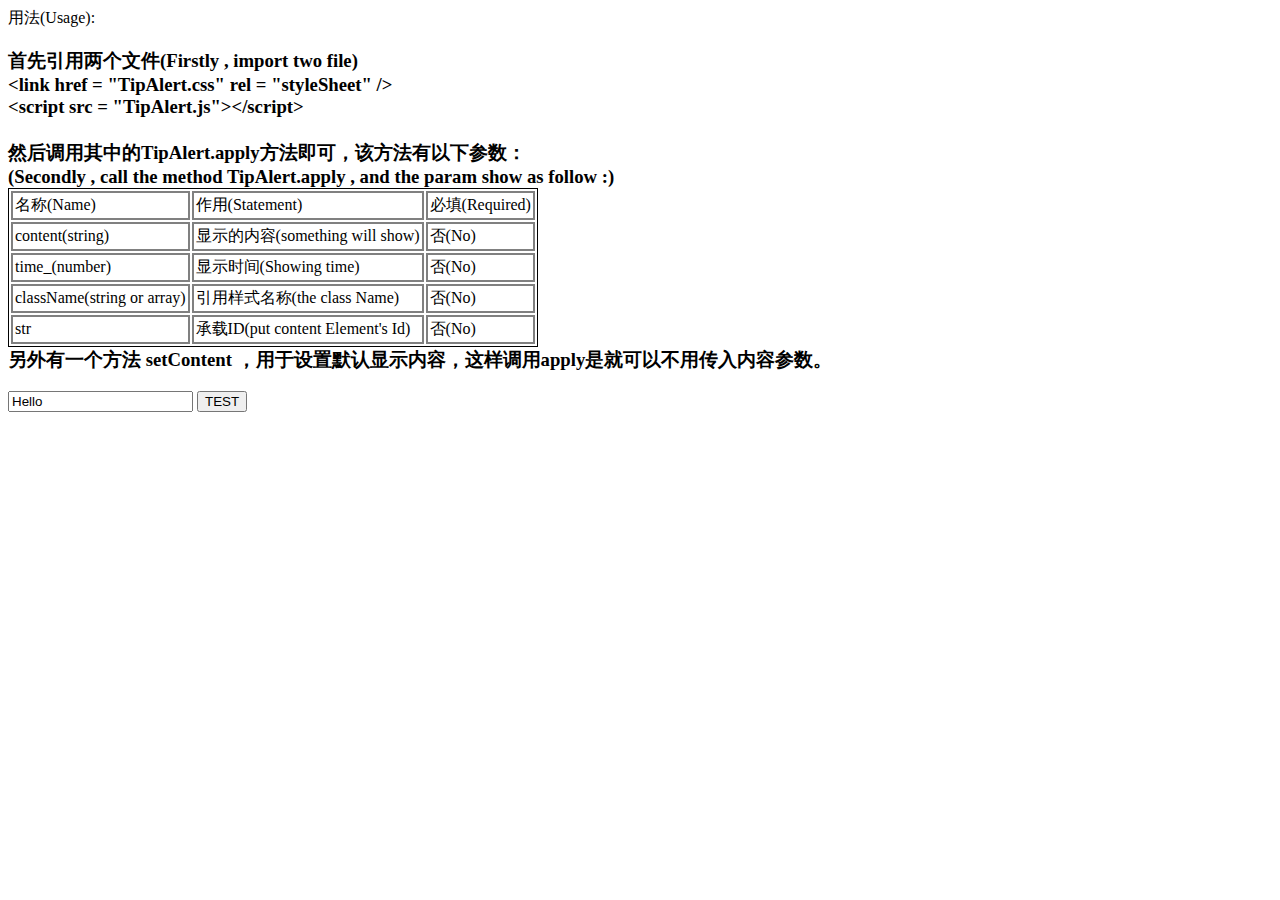
<file: Alert Tip/index.html>
<html>
	<head>
		<meta charset = "UTF-8"/>
		<link href = "TipAlert.css" rel = "styleSheet" />
		<script src = "TipAlert.js"></script>
		<style>
			.font {
				color : aqua;
			}
			.border {
				border : 1px solid blue;
				border-radius : 20px;
			}
			.bg {
				background-color : #adc;
			}
			table {
				border : 1px solid black;
			}
			td {
				border : 2px solid gray;
				padding : 2px;
			}
		</style>
	</head>
	<body>
		<div>
			<p>
				用法(Usage):
				<h3>
					首先引用两个文件(Firstly , import two file)<br/>
					&lt;link href = "TipAlert.css" rel = "styleSheet" /&gt;
					<br/>
					&lt;script src = "TipAlert.js"&gt;&lt;/script&gt;
					<br/>
					<br/>
					然后调用其中的TipAlert.apply方法即可，该方法有以下参数：<br/>
					(Secondly , call the method TipAlert.apply , and the param show as follow :)
					<table>
						<thead>
							<tr>
								<td>名称(Name)</td>
								<td>作用(Statement)</td>
								<td>必填(Required)</td>
							</tr>
						</thead>
						<tbody>
							<tr>
								<td>content(string)</td>
								<td>显示的内容(something will show)</td>
								<td>否(No)</td>
							</tr>
							<tr>
								<td>time_(number)</td>
								<td>显示时间(Showing time)</td>
								<td>否(No)</td>
							</tr>
							<tr>
								<td>className(string or array)</td>
								<td>引用样式名称(the class Name)</td>
								<td>否(No)</td>
							</tr>
							<tr>
								<td>str</td>
								<td>承载ID(put content Element's Id)</td>
								<td>否(No)</td>
							</tr>
						</tbody>
					</table>
					另外有一个方法 setContent ，用于设置默认显示内容，这样调用apply是就可以不用传入内容参数。
				</h3>
			</p>
		</div>
		<input type = "text" value = "Hello" id = "inp"/>
		<button onclick = "TipAlert.apply(document.getElementById('inp').value,1,['BG','FONT','FONT'])">TEST</button>
	</body>
</html>
</file>
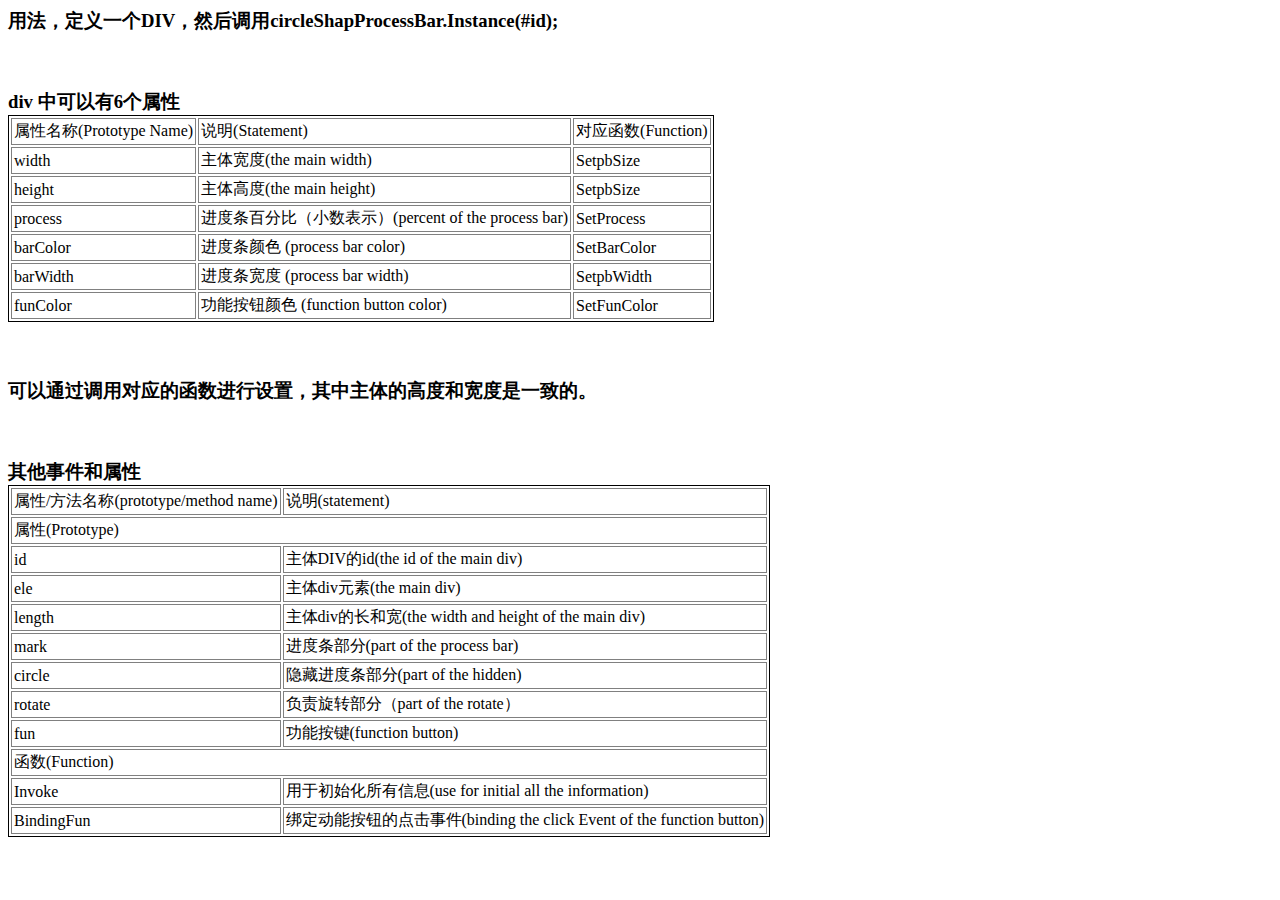
<file: circle shap ProgressBar/adding/index.html>
<html>
	<head>
		<meta charset="UTF-8"/>
		<link href = "CircleShapProcessBar.css" rel = "styleSheet" />
		<script src = "CircleShapProcessBar.js"></script>
		<style>
			table {
				border : 1px solid black;
			}
			td {
				border : 1px solid gray;
				padding : 2px;
			}
		</style>
	</head>
	<body>
		<div id = "csp" width = "100" height = "200" process = "0" barColor = "rgb(154, 232, 255)"
		barWidth = "0.2" funColor = "#ad5"
		>
		</div>
		<div>
			<h3>
				用法，定义一个DIV，然后调用circleShapProcessBar.Instance(#id);
			</h3><br/>
			<h3>
				div 中可以有6个属性
				<table>
					<thead>
						<tr>
							<td>属性名称(Prototype Name)</td>
							<td>说明(Statement)</td>
							<td>对应函数(Function)</td>
						</tr>
					</thead>
					<tbody>
						<tr>
							<td>
								width
							</td>
							<td>
								主体宽度(the main width)
							</td>
							<td>
								SetpbSize
							</td>
						</tr>
						<tr>
							<td>
								height
							</td>
							<td>
								主体高度(the main height)
							</td>
							<td>
								SetpbSize
							</td>
						</tr>
						<tr>
							<td>
								process
							</td>
							<td>
								进度条百分比（小数表示）(percent of the process bar)
							</td>
							<td>
								SetProcess
							</td>
						</tr>
						<tr>
							<td>
								barColor
							</td>
							<td>
								进度条颜色 (process bar color)
							</td>
							<td>
								SetBarColor
							</td>
						</tr>
						<tr>
							<td>
								barWidth
							</td>
							<td>
								进度条宽度 (process bar width)
							</td>
							<td>
								SetpbWidth
							</td>
						</tr>
						<tr>
							<td>
								funColor
							</td>
							<td>
								功能按钮颜色 (function button color)
							</td>
							<td>
								SetFunColor
							</td>
						</tr>
					</tbody>
				</table>
			</h3><br/>
			<h3>
				可以通过调用对应的函数进行设置，其中主体的高度和宽度是一致的。
			</h3><br/>
			<h3>
				其他事件和属性
				<table>
					<thead>
						<tr>
							<td>属性/方法名称(prototype/method name)</td>
							<td>说明(statement)</td>
						</tr>
					</thead>
					<tbody>
						<tr>
							<td colspan="2">属性(Prototype)</td>
						</tr>
						<tr>
							<td>id</td>
							<td>主体DIV的id(the id of the main div)</td>
						</tr>
						<tr>
							<td>ele</td>
							<td>主体div元素(the main div)</td>
						</tr>
						<tr>
							<td>length</td>
							<td>主体div的长和宽(the width and height of the main div)</td>
						</tr>
						<tr>
							<td>mark</td>
							<td>进度条部分(part of the process bar)</td>
						</tr>
						<tr>
							<td>circle</td>
							<td>隐藏进度条部分(part of the hidden)</td>
						</tr>
						<tr>
							<td>rotate</td>
							<td>负责旋转部分（part of the rotate）</td>
						</tr>
						<tr>
							<td>fun</td>
							<td>功能按键(function button)</td>
						</tr>
						<tr>
							<td colspan="2">函数(Function)</td>
						</tr>
						<tr>
							<td>Invoke</td>
							<td>用于初始化所有信息(use for initial all the information)</td>
						</tr>
						<tr>
							<td>BindingFun</td>
							<td>绑定动能按钮的点击事件(binding the click Event of the function button)</td>
						</tr>
					</tbody>
				</table>
			</h3>
		</div>
		<script>
			var k;
			window.onload = function(){
				k = circleShapProcessBar.Instance("csp");
				var pro = 0;
				var id = setInterval(function(){
					if (pro > 1) {
						console.log(pro);
						clearInterval(id);
						k.SetProcess(1);
					} else {
						pro += 0.01
						k.SetProcess(pro);
					}
				},100);
			}
		</script>
	</body>
</html>
</file>
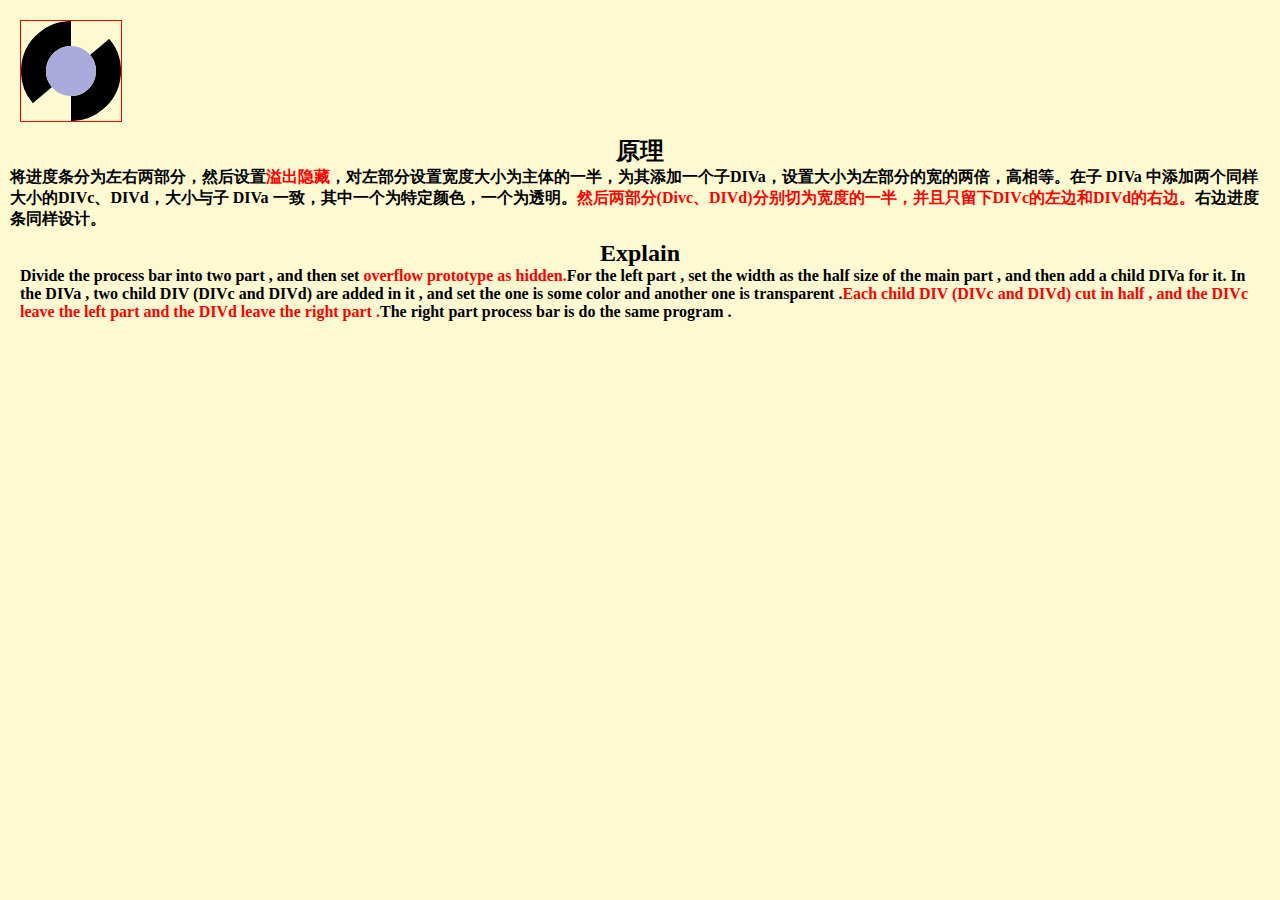
<file: circle shap ProgressBar/简版.html>
<!DOCTYPE html>
<html lang="en">
<head>
    <meta charset="UTF-8">
    <title>csp</title>
    <style>
		body {
			background : #fdfad2;
		}
        * {
            border : none;
            margin : 0;
            padding : 0;
        }
        .main {
            position : absolute ;
            left : 20px;
            top : 20px;
            width : 100px;
            height : 100px;
            border : 1px solid red;
        }
        .out{
            width : 100%;
            height : 100%;
            position : relative;
        }
        .litoutout {
            width: 50%;
            height: 100%;
            overflow: hidden;
            position: absolute;
        }
        .litout{
            width : 200%;
            height : 100%;
            position : absolute;
            transform : rotate(50deg);
        }
        .litoutleft{
            left : 0;
        }
        .litoutright{
            right : 0;
        }
        .left {
            overflow : hidden;
            position : relative;
            float : left;
            left : 0;
            width : 50%;
            height : 100%;
        }
        .right {
            overflow : hidden;
            position : relative;
            float : right;
            right : 0;
            width : 50%;
            height : 100%;
        }
        .circle {
            position : absolute;
            width : 100%;
            height : 50%;
            top : 0;
            border-radius : 100%;
            border-style : solid;
            border-width : 25px;
        }
        .circleright {
            right : 0;
        }
        .circleleft {
            left : 0;
        }
        .leaveleft {
            clip : rect(0px, 50px, 100px, 0px);
        }
        .leaveright {
            clip : rect(0px, 100px, 100px, 50px);
        }
        .mark {
            border-color : #12a;
        }
        .funlit {
            width : 100%;
            height : 100%;
            position : absolute;
            left : 0;
            top : 0;
        }
        .fun {
            position : absolute;
            border : 25px solid #aad;
            border-radius : 100%;
            top : 25%;
            left : 25%;
        }
    </style>
	<style>	
		.statement {
			border : 2px solid;
			border-radius : 20px;
			margin : 5px;
			padding : 5px;
		}
		.import {
			color : red;
		}
		.oneT {
			border : 3px solid #aab;
			padding : 5px;
			border-radius : 10px;
			margin : 2px;
		}
	</style>
</head>
<body>
    <div class = "main">
        <div class="out">
            <div class="litoutout litoutleft">
                <div class="litout litoutleft">
                    <div class="left">
                        <div class="circle circleleft leaveleft">
							
                        </div>
                        <div class="circle circleleft leaveright mark">
							
                        </div>
                    </div>
                </div>
            </div>
            <div class="litoutout litoutright">
                <div class="litout litoutright">
                    <div class="right">
                        <div class="circle circleright leaveright">
							
                        </div>
                        <div class="circle circleright leaveleft mark">
							
                        </div>
                    </div>
                </div>
            </div>
            <div class="funlit">
                <div class="fun">
					
                </div>
            </div>
        </div>
    </div>
	<div style = "position : absolute;top : 125px;">
		<div style = "float : left;padding : 10px;">
			<p class = "margin : 2px;">
				<h2><center>原理</center></h2>
				<h4>
					将进度条分为左右两部分，然后设置<span class = "import">溢出隐藏</span>，对左部分设置宽度大小为主体的一半，为其添加一个子DIVa，设置大小为左部分的宽的两倍，高相等。在子 DIVa 中添加两个同样大小的DIVc、DIVd，大小与子 DIVa 一致，其中一个为特定颜色，一个为透明。<span class = "import">然后两部分(Divc、DIVd)分别切为宽度的一半，并且只留下DIVc的左边和DIVd的右边。</span>右边进度条同样设计。
				</h4>
			</p>
		<div style = "float : left;padding : 10px;">
			<p class = "margin : 2px;">
				<h2><center>Explain</center></h2>
				<h4>
					Divide the process bar into two part , and then set <span class = "import"> overflow prototype as hidden.</span>For the left part , set the width as the half size of the main part , and then add a child DIVa for it. In the DIVa , two child DIV (DIVc and DIVd) are added in it , and set the one is some color and another one is transparent .<span class = "import">Each child DIV (DIVc and DIVd) cut in half , and the DIVc leave the left part and the DIVd leave the right part .</span>The right part process bar is do the same program .
				</h4>
			</p>
		</div>
	</div>
</body>
</html>
</file>
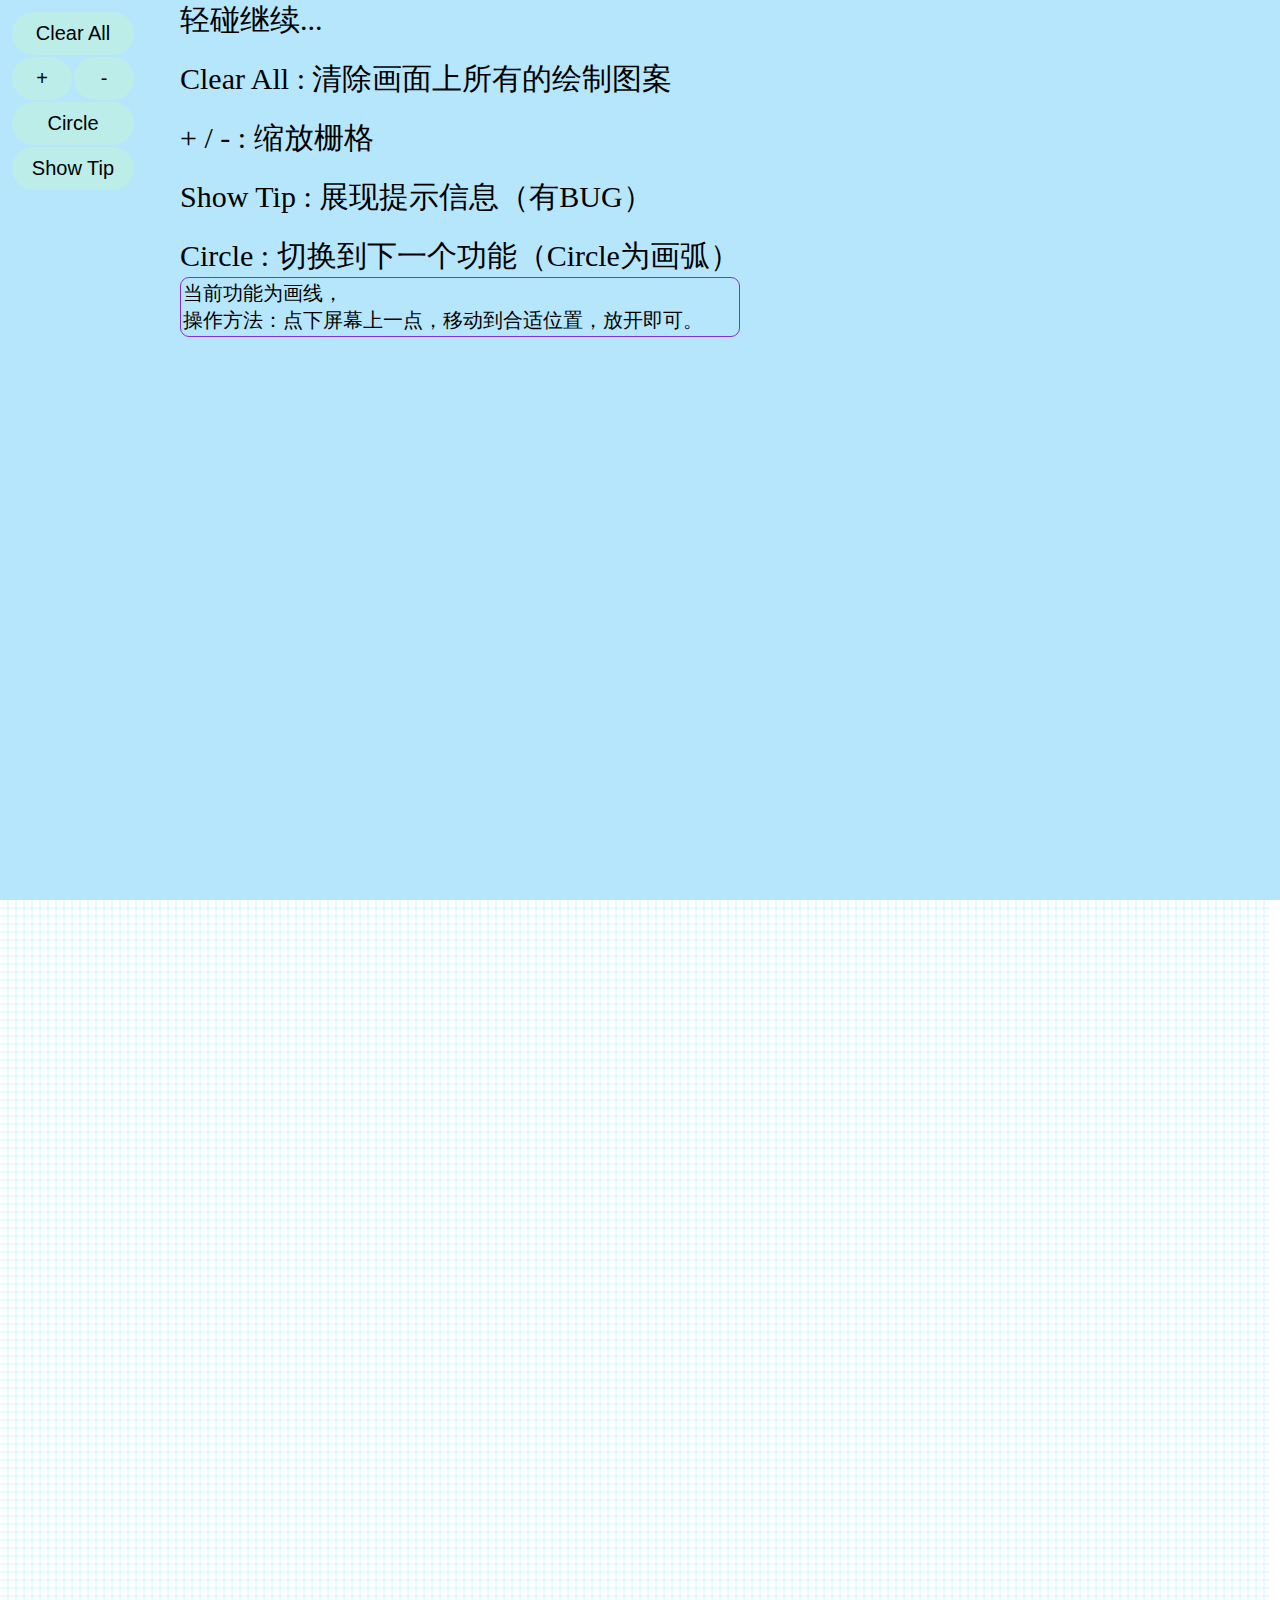
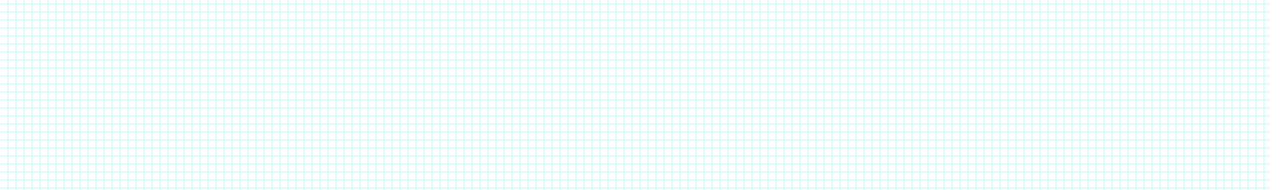
<file: something work/Bresenham/Canvas.html>
<html>
    <head>
        <meta charset="UTF-8"/>
		<meta name="viewport" content="width=device-width, initial-scale=1, maximum-scale=1, minimum-scale=1, user-scalable=no" />
        <script src="CircleShapProcessBar.js"></script>
        <link href="CircleShapProcessBar.css" rel="styleSheet">
        <script src="TipAlert.js"></script>
        <link href="TipAlert.css" rel="styleSheet">
        <script src="mouseEvent.js"></script>
        <script src="Canvas.js"></script>
        <style>
			.h1 {
				font-size : 30px;
			}
			.h2 {
				font-size : 20px;
				border: 1px solid blueviolet;
				border-radius: 9px;
				padding: 2px;
			}
			@media all and (max-width: 1200px) {
				.h1 {
					font-size : 17px;
				}
				.h2 {
					font-size : 12px;
					border: 1px solid blueviolet;
					border-radius: 9px;
					padding: 2px;
				}
			}
			ti {
				border-radius : 20px;
				background : #add;
				z-index = 10;
				color : #1ad;
			}
            * {
                border:none;
                margin:0px;
                padding:0px;
            }
            canvas {
                position:absolute;
                z-index : 1;
                cursor: crosshair;
            }
            div.btn{
                position : absolute;
                left : 10px;
                top : 10px;
                z-index : 1;
            }
            button{
                padding: 10px;
                background-color: rgba(196, 251, 202, 0.38);
                font-size: 20px;
                border-radius: 30px;
                outline: none;
                width:100%;
                text-align: center;
            }
            td {
                width : 60px;
            }
            div.info{
                position : absolute;
                font-size: larger;
                z-index : -1;
                visibility : hidden;
            }
           .canvas_cover {
                position : absolute;
            }
            #canvas_cover_3 {
               position : absolute;
                background-color:deepskyblue;
               top : 0px;
               left : 0px;
            }
            #canvas_cover_1 {
               position : absolute;
                background-color:rgba(147, 255, 220, 0.25);
               top : 0px;
               left : 0px;
           }
           #canvas_cover_2{
               position : absolute;
               background-color:rgba(174, 159, 255, 0.23);
               top : 0px;
               left : 0px;
           }
           #div_corver{
               position : absolute;
               top : 0px;
               left : 0px;
               z-index : -1;
               cursor: crosshair;
           }
           #div_angle {
                position : fixed;
                z-index : 1;
                visibility : hidden;
                cursor: crosshair;
           }
           .percDiv{
                visibility: hidden;
                position:absolute;
               z-index: 2;
           }
           .precDic_c {
               position : absolute;
               width : 10%;
               height : 10%;
               left : 40%;
               top : 20%;
           }
           .input_{
               border: 3px solid brown;
               border-radius: 10px;
               padding: 5px;
               font-size: large;
               width: 200%;
               outline: none;
           }
		   .btn_ {
				width : 200%;
		   }
			@media all and (max-width: 1200px) {
				.input_ {
				   border: 3px solid brown;
				   border-radius: 10px;
				   padding: 5px;
				   font-size: large;
				   outline: none;
				   position : fixed;
				   left : 10%;
				   width : 80%;
				   top : 20%;
				}
				.btn_ {
					position : fixed;
					left : 30%;
					width : 40%;
					top : 30%;
				}
			}
		   #statement {
				z-index : 2;
				background : rgba(3, 169, 244, 0.29);
				display : none;
				height : 100%;
				width : 100%;
				top : 0px;
				left : 0px;
		   }
		   #f {
				//padding-left: 180px;
				width : auto;
				height : 100%;
				position : absolute;
				top : 0;
				left : 180px;
		   }
		   #change {
				float : left;
		   }
        </style>
    </head>
    <body>
		<div id = "statement">
			<div id = "f">
				<p class = "h1">轻碰继续...</p><br/>
				<p class = "h1">Clear All : 清除画面上所有的绘制图案</p><br/>
				<p class = "h1"> + / - : 缩放栅格</p><br/>
				<p class = "h1">Show Tip : 展现提示信息（有BUG）</p><br/>
				<div id = "change">
					
				</div><br/>
			</div>
		</div>
        <canvas id="canvas_" width="800" height="800"></canvas>
        <canvas id="canvas" width="800" height="800"></canvas>
        <div id="div_angle">
            <div id="div_corver" width = "100" height = "200" process = "0" barColor = "rgb(154, 232, 255)"
                 barWidth = "0.2" funColor = "#ad5">
            </div>
        </div>
        <div class="btn" id="btn">
            <table>
                <tbody>
                    <tr>
                        <td colspan="2">
                            <button onclick="Canvas_Tool.clearAll()">Clear All</button>
                        </td>
                    </tr>
                    <tr>
                        <td>
                            <button onclick="Canvas_Tool.raiseGrid()">+</button>
                        </td>
                        <td>
                            <button onclick="Canvas_Tool.downGrid()">-</button>
                        </td>
                    </tr>
                    <tr>
                        <td colspan="2">
                            <button onclick="bindingToggle(this)">Circle</button>
                        </td>
                    </tr>
                    <tr>
                        <td colspan="2">
                            <button onclick="exDic.showTip();">Show Tip</button>
                        </td>
                    </tr>
                </tbody>
            </table>
        </div>
        <div class="info" id="info">
        </div>
        <div class = "percDiv" id = "perDiv">
            <div class = "precDic_c">
                <input class="input_" type = "text" value = "0.1,0.2,0.3,0.4" placeholder="Input a list of number"
                       id = "input_" 
                       onclick="TipAlert.apply('Input a list of number\nAnd sum of them is 1\nSplit by comma(,)');"/>
                <br/><br/>
                <button class = "btn_"
                        onclick = "exDic.enFn(document.getElementById('input_').value);perDiv.style.visibility = 'hidden';">OK</button>
            </div>
        </div>
		<script>
			document.ontouchmove = function(e){ }; 
			document.documentElement.style.webkitTouchCallout = "none"; 
		</script>
    </body>
</html>
</file>
<file: Alert Tip/TipAlert.css>
﻿
.ta-TipAlert {
    position : absolute;
    top : 10%;
    left : 10%;
    width : 80%;
    padding:5px;
    font-size:150%;
	opacity : 0;
	text-align: -webkit-center;
	text-align: -moz-center;
	text-align: -o-center;
	text-align: -ms-center;
	text-align: center;
}


@-o-keyframes ta-dispear {
    0% {
        top : 10%;
        opacity : 1;
    }
    100% {
        top : 5%;
        opacity : 0;
    }
}
@-webkit-keyframes ta-dispear {
    0% {
        top : 10%;
        opacity : 1;
    }
    100% {
        top : 5%;
        opacity : 0;
    }
}
@-moz-keyframes ta-dispear {
    0% {
        top : 10%;
        opacity : 1;
    }
    100% {
        top : 5%;
        opacity : 0;
    }
}
@keyframes ta-dispear{
    0% {
        top : 10%;
        opacity : 1;
    }
    100% {
        top : 5%;
        opacity : 0;
    }
}
</file>
<file: circle shap ProgressBar/adding/CircleShapProcessBar.css>
.csp-main {
    width : 100px;
    height : 100px;
    border : 1px solid red;
}
.csp-out{
    width : 100%;
    height : 100%;
    position : relative;
}
.csp-litoutout {
    width: 50%;
    height: 100%;
    overflow: hidden;
    position: absolute;
}
.csp-litout{
    width : 200%;
    height : 100%;
    position : absolute;
    /*transform : rotate(50deg);*/	/*旋转这里*/
}
.csp-litout-left{
    left : 0;
}
.csp-litout-right{
    right : 0;
}
.csp-left {
    overflow : hidden;
    position : relative;
    float : left;
    left : 0;
    width : 50%;
    height : 100%;
}
.csp-right {
    overflow : hidden;
    position : relative;
    float : right;
    right : 0;
    width : 50%;
    height : 100%;
}
.csp-circle {
    position : absolute;
    width : 100%;               /*根据边框的宽度修改，边框为25%（a）时，这里是100%(b)，转换为b = 4 * （0.5 - a）*/
    height : 50%;               /*b = width / 2*/
    top : 0;
    border-radius : 100%;
    border-style : solid;
    border-width : 25px;        /*这里为总的百分之25，但是不能写百分数*/
}
.csp-circle-right {
    right : 0;
}
.csp-circle-left {
    left : 0;
}
.csp-leave-left {
    clip : rect(0px, 50px, 100px, 0px);     /*上 右 下 左*/
}
.csp-leave-right {
    clip : rect(0px, 100px, 100px, 50px);   /*上 右 下 左*/
}
.csp-mark {
    border-color : #12a;
}
.csp-funlit {
    width : 100%;
    height : 100%;
    position : absolute;
    left : 0;
    top : 0;
}
.csp-fun {
    position : absolute;
    border-style : solid;
    border-color : #aad;
    border-width : 25px;    /*50% - 边框大小（此时为25%）*/
    border-radius : 100%;
    top : 25%;              /*和边框的大小一致*/
    left : 25%;             /*和边框的大小一致*/
}
</file>
<file: something work/Bresenham/CircleShapProcessBar.css>
.csp-main {
    width : 100px;
    height : 100px;
    border : 1px solid red;
}
.csp-out{
    width : 100%;
    height : 100%;
    position : relative;
}
.csp-litoutout {
    width: 50%;
    height: 100%;
    overflow: hidden;
    position: absolute;
}
.csp-litout{
    width : 200%;
    height : 100%;
    position : absolute;
    /*transform : rotate(50deg);*/	/*旋转这里*/
}
.csp-litout-left{
    left : 0;
}
.csp-litout-right{
    right : 0;
}
.csp-left {
    overflow : hidden;
    position : relative;
    float : left;
    left : 0;
    width : 50%;
    height : 100%;
}
.csp-right {
    overflow : hidden;
    position : relative;
    float : right;
    right : 0;
    width : 50%;
    height : 100%;
}
.csp-circle {
    position : absolute;
    width : 100%;               /*根据边框的宽度修改，边框为25%（a）时，这里是100%(b)，转换为b = 4 * （0.5 - a）*/
    height : 50%;               /*b = width / 2*/
    top : 0;
    border-radius : 100%;
    border-style : solid;
    border-width : 25px;        /*这里为总的百分之25，但是不能写百分数*/
}
.csp-circle-right {
    right : 0;
}
.csp-circle-left {
    left : 0;
}
.csp-leave-left {
    clip : rect(0px, 50px, 100px, 0px);     /*上 右 下 左*/
}
.csp-leave-right {
    clip : rect(0px, 100px, 100px, 50px);   /*上 右 下 左*/
}
.csp-mark {
    border-color : #12a;
}
.csp-funlit {
    width : 100%;
    height : 100%;
    position : absolute;
    left : 0;
    top : 0;
}
.csp-fun {
    position : absolute;
    border-style : solid;
    border-color : #aad;
    border-width : 25px;    /*50% - 边框大小（此时为25%）*/
    border-radius : 100%;
    top : 25%;              /*和边框的大小一致*/
    left : 25%;             /*和边框的大小一致*/
}
</file>
<file: something work/Bresenham/TipAlert.css>
﻿
.ta-TipAlert {
    position : absolute;
    top : 10%;
    left : 10%;
    width : 80%;
    padding:5px;
    font-size:150%;
	opacity : 0;
	text-align: -webkit-center;
	text-align: -moz-center;
	text-align: -o-center;
	text-align: -ms-center;
	text-align: center;
}


@-o-keyframes ta-dispear {
    0% {
        top : 10%;
        opacity : 1;
    }
    100% {
        top : 5%;
        opacity : 0;
    }
}
@-webkit-keyframes ta-dispear {
    0% {
        top : 10%;
        opacity : 1;
    }
    100% {
        top : 5%;
        opacity : 0;
    }
}
@-moz-keyframes ta-dispear {
    0% {
        top : 10%;
        opacity : 1;
    }
    100% {
        top : 5%;
        opacity : 0;
    }
}
@keyframes ta-dispear{
    0% {
        top : 10%;
        opacity : 1;
    }
    100% {
        top : 5%;
        opacity : 0;
    }
}
</file>
